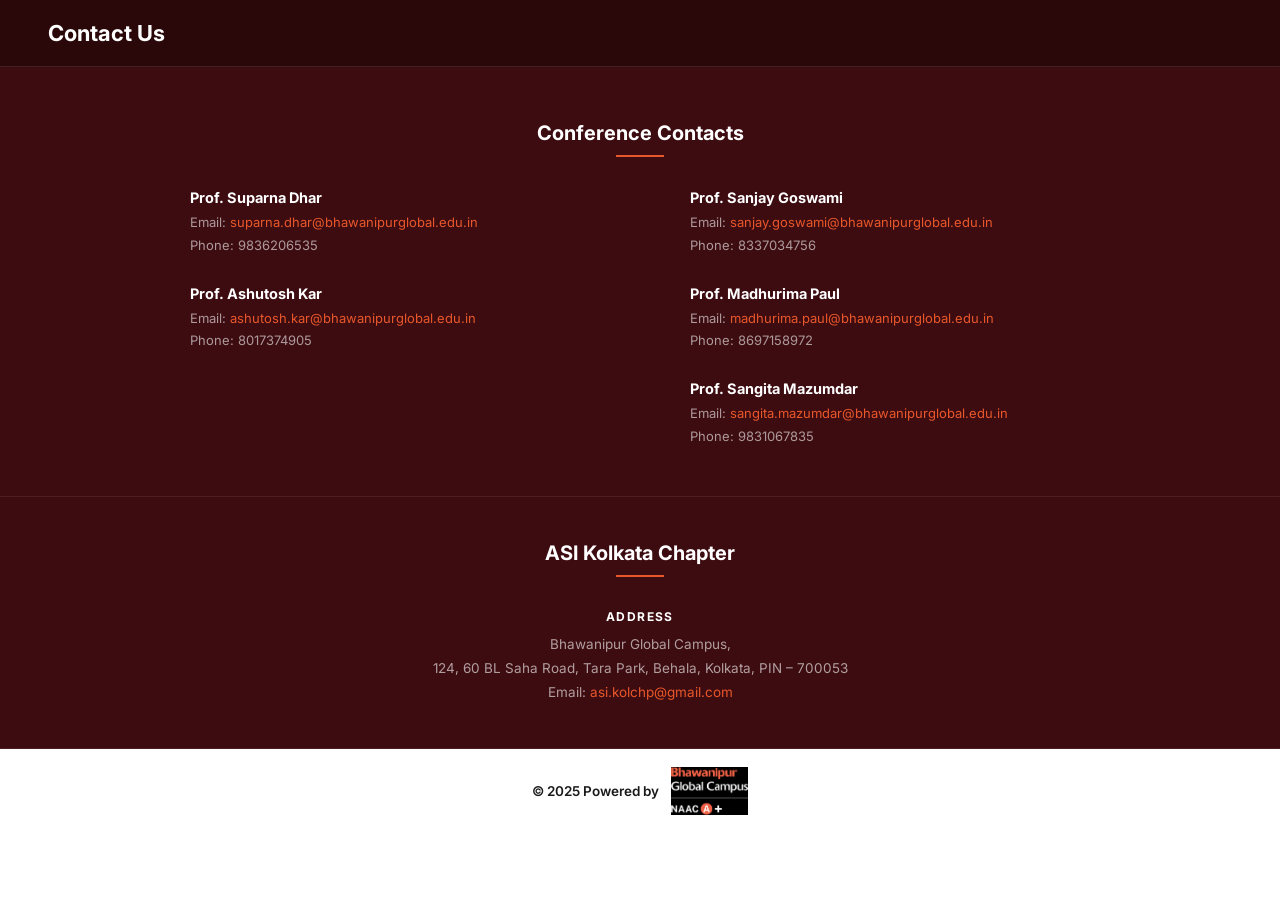
<file: footer.html>
<!DOCTYPE html>
<html lang="en">
<head>
  <meta charset="UTF-8" />
  <meta name="viewport" content="width=device-width, initial-scale=1.0" />
  <title>ANALYTICS GLOBAL CONFERENCE 2025</title>
  <link href="https://fonts.googleapis.com/css2?family=Playfair+Display:ital,wght@0,400;0,600;0,700;1,400&family=Inter:wght@300;400;500;600;700&display=swap" rel="stylesheet" />
  <link rel="stylesheet" href="https://cdnjs.cloudflare.com/ajax/libs/font-awesome/6.5.0/css/all.min.css" />
  <link rel="shortcut icon" href="/media/favicon.png" type="image/x-icon">
  <link rel="stylesheet" href="/css/footer.css" />
</head>
<body>

<!-- ══════════════ FOOTER ══════════════ -->
<footer class="site-footer" id="contact">

  <!-- "Contact Us" heading bar -->
  <div class="footer-contact-bar">
    <h2>Contact Us</h2>
  </div>

  <!-- Conference Contacts -->
  <div class="footer-contacts-section">
    <h3 class="footer-section-title">Conference Contacts</h3>

    <div class="contacts-grid">

      <div class="contact-person">
        <div class="cp-name">Prof. Suparna Dhar</div>
        <div class="cp-detail">
          Email: <a href="mailto:suparna.dhar@bhawanipurglobal.edu.in">suparna.dhar@bhawanipurglobal.edu.in</a><br>
          Phone: 9836206535
        </div>
      </div>

      <div class="contact-person">
        <div class="cp-name">Prof. Sanjay Goswami</div>
        <div class="cp-detail">
          Email: <a href="mailto:sanjay.goswami@bhawanipurglobal.edu.in">sanjay.goswami@bhawanipurglobal.edu.in</a><br>
          Phone: 8337034756
        </div>
      </div>

      <div class="contact-person">
        <div class="cp-name">Prof. Ashutosh Kar</div>
        <div class="cp-detail">
          Email: <a href="mailto:ashutosh.kar@bhawanipurglobal.edu.in">ashutosh.kar@bhawanipurglobal.edu.in</a><br>
          Phone: 8017374905
        </div>
      </div>

      <div class="contact-person">
        <div class="cp-name">Prof. Madhurima Paul</div>
        <div class="cp-detail">
          Email: <a href="mailto:madhurima.paul@bhawanipurglobal.edu.in">madhurima.paul@bhawanipurglobal.edu.in</a><br>
          Phone: 8697158972
        </div>
      </div>

      <!-- Phantom slot keeps Sangita in right column on desktop; hidden on mobile -->
      <div class="contact-person contact-phantom" aria-hidden="true" style="visibility:hidden;"></div>

      <div class="contact-person">
        <div class="cp-name">Prof. Sangita Mazumdar</div>
        <div class="cp-detail">
          Email: <a href="mailto:sangita.mazumdar@bhawanipurglobal.edu.in">sangita.mazumdar@bhawanipurglobal.edu.in</a><br>
          Phone: 9831067835
        </div>
      </div>

    </div>
  </div>

  <!-- ASI Kolkata Chapter -->
  <div class="footer-asi-section">
    <h3 class="footer-section-title">ASI Kolkata Chapter</h3>
    <div class="asi-address-label">Address</div>
    <div class="asi-address-text">
      Bhawanipur Global Campus,<br>
      124, 60 BL Saha Road, Tara Park, Behala, Kolkata, PIN – 700053<br>
      Email: <a href="mailto:asi.kolchp@gmail.com">asi.kolchp@gmail.com</a>
    </div>
  </div>
  <div class="footer-bottom">
  <div class="footer-bottom-inner">
    <span>© 2025 Powered by</span>
    <img src="/media/bhawanipur-global-campus-7017346-logo-1774350629988.png" alt="Bhawanipur Global Campus" />
  </div>
</div>

</footer>

</body>
</html>
</file>
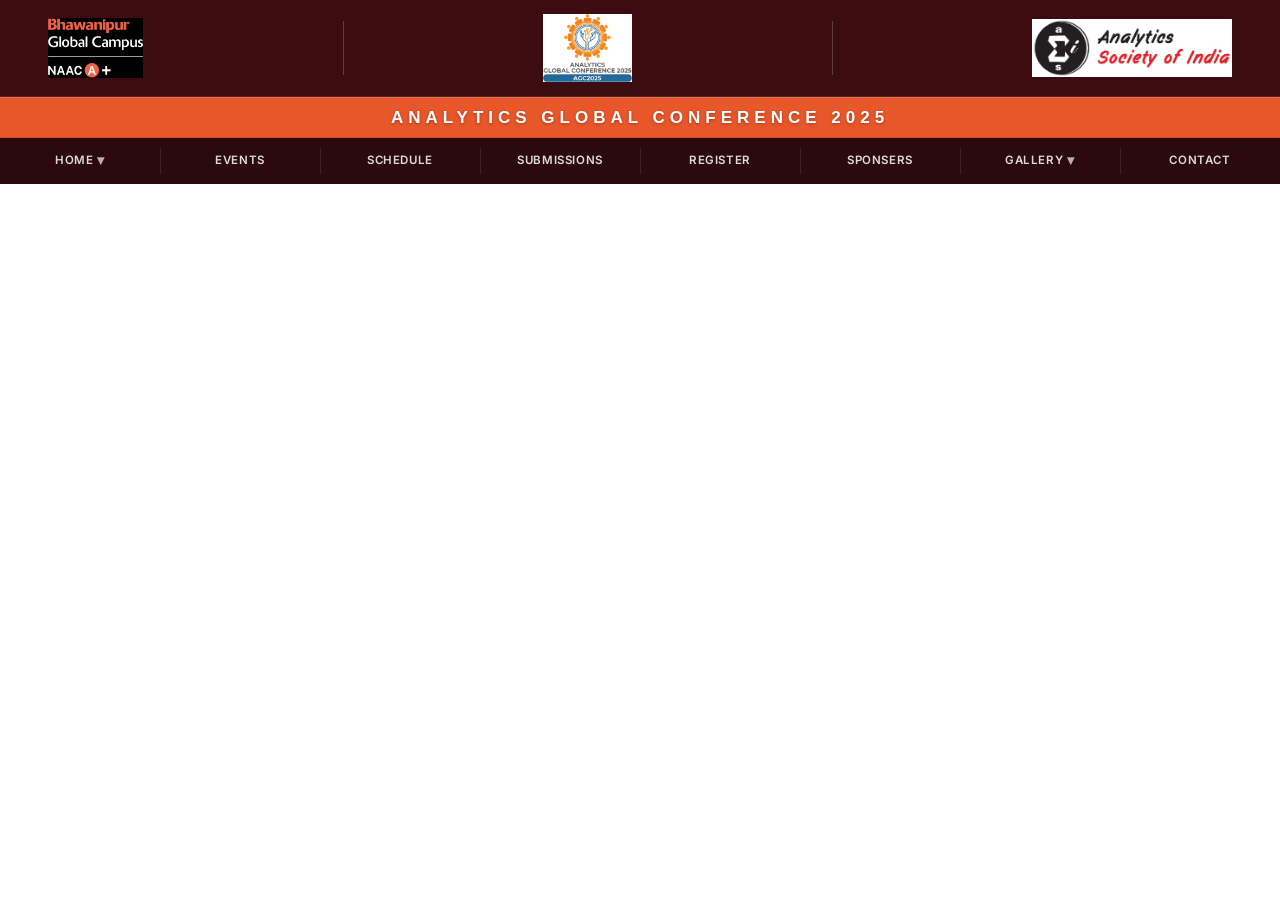
<file: header.html>
<!DOCTYPE html>
<html lang="en">
<head>
  <meta charset="UTF-8" />
  <meta name="viewport" content="width=device-width, initial-scale=1.0" />
  <title>ANALYTICS GLOBAL CONFERENCE 2025</title>
  <link href="https://fonts.googleapis.com/css2?family=Playfair+Display:ital,wght@0,400;0,600;0,700;1,400&family=Inter:wght@300;400;500;600;700&display=swap" rel="stylesheet" />
  <link rel="stylesheet" href="https://cdnjs.cloudflare.com/ajax/libs/font-awesome/6.5.0/css/all.min.css" />
  <link rel="shortcut icon" href="/media/favicon.png" type="image/x-icon">
  <link rel="stylesheet" href="/css/header.css" />

</head>
<body>

<!-- ══════════════ HEADER ══════════════ -->
<header class="site-header">
 
  <!-- ROW 1: Three logos -->
  <div class="header-row1">
    <div class="logos-group">
 
      <div class="logo-wrap logo-left">
        <a href="https://bhawanipurglobal.edu.in/"><img src="/media/bhawanipur-global-campus-7017346-logo-1774350629988.png" alt="Bhawanipur Global Campus" /></a>
      </div>
 
      <div class="logo-divider"></div>
 
      <div class="logo-wrap logo-center">
        <a href="#home"><img src="/media/AGC2025-removebg-preview.png" alt="Analytics Global Conference 2025" /></a>
      </div>
 
      <div class="logo-divider"></div>
 
      <div class="logo-wrap logo-right">
        <a href="https://asikol.nshm.com/"><img src="/media/asi-removebg-preview-removebg-preview.jpg" alt="Analytics Society of India" /></a>
      </div>
 
    </div>
 
    <!-- CSS hamburger toggle (mobile) -->
    <button class="nav-toggle" id="navToggle" aria-label="Toggle navigation" aria-expanded="false">
      <span class="bar bar1"></span>
      <span class="bar bar2"></span>
      <span class="bar bar3"></span>
    </button>
  </div>
 
  <!-- ROW 1.5: Conference title banner -->
  <div class="header-row-title">
    <span>ANALYTICS GLOBAL CONFERENCE 2025</span>
  </div>
 
  <!-- ROW 2: Navbar -->
  <div class="header-row2" id="headerNav">
    <ul class="nav-list" id="navList">
 
      <li class="has-dropdown">
        <!-- FIX #3: arrow controlled purely by CSS, no hardcoded character -->
        <a class="dropdown-toggle">
            HOME <span class="cv"></span>
        </a>
        <ul class="nav-dropdown">
          <li><a href="#">AGC 2026</a></li>
          <li><a href="/index.html">AGC 2025</a></li>
          <li><a href="#">AGC 2024</a></li>
          <li><a href="#">AGC 2023</a></li>
        </ul>
      </li>

      <li><a href="/event.html">EVENTS</a></li>
      <li><a href="/schedule.html">SCHEDULE</a></li>
      <li><a href="/submission.html">SUBMISSIONS</a></li>
      <li><a href="/register.html">REGISTER</a></li>
      <li><a href="/sponsor.html">SPONSERS</a></li>
 
      <li class="has-dropdown">
        <!-- FIX #3: arrow controlled purely by CSS, no hardcoded character -->
        <a class="dropdown-toggle">
            GALLERY <span class="cv"></span>
        </a>
        <ul class="nav-dropdown">
          <li><a href="/gallery2025.html">AGC 2025</a></li>
          <li><a href="/gallery2024.html">AGC 2024</a></li>
          <li><a href="/gallery2023.html">AGC 2023</a></li>
        </ul>
      </li>
 
      <li><a href="#contact">CONTACT</a></li>
 
    </ul>
  </div>
 
</header>


<script src="/js/header.js"></script>

</body>
</html>
</file>
<file: css/footer.css>
/* ═══════════════════════════════════════
       TOKENS
    ═══════════════════════════════════════ */
    :root {
      --maroon:      #3D0C11;
      --maroon-dark: #2A0809;
      --maroon-mid:  #4e1016;
      --orange:      #E8572A;
      --orange-h:    #ff6a3a;
      --cream:       #F5EDE3;
      --white:       #ffffff;
      --text:        #1a1a1a;
    }

    /* ═══════════════════════════════════════
       RESET / BASE
    ═══════════════════════════════════════ */
    *, *::before, *::after { margin: 0; padding: 0; box-sizing: border-box; }
    html { scroll-behavior: smooth; font-size: 16px; }
    body { font-family: 'Inter', sans-serif; color: var(--text); background: #fff; overflow-x: hidden; }

    img { max-width: 100%; display: block; }
    a   { text-decoration: none; }

    /* ═══════════════════════════════════════
       FOOTER
    ═══════════════════════════════════════ */
    .site-footer { background: var(--maroon); color: rgba(255,255,255,.75); }

    /* "Contact Us" heading bar */
    .footer-contact-bar {
      background: var(--maroon-dark);
      padding: 20px clamp(16px, 4vw, 48px);
      border-bottom: 1px solid rgba(255,255,255,.10);
    }
    .footer-contact-bar h2 {
      font-size: clamp(18px, 3vw, 22px);
      font-weight: 700;
      color: #fff;
    }

    /* Conference Contacts */
    .footer-contacts-section {
      padding: clamp(32px, 5vw, 54px) clamp(20px, 6vw, 80px) clamp(32px, 5vw, 48px);
      border-bottom: 1px solid rgba(255,255,255,.08);
    }

    .footer-section-title {
      text-align: center;
      font-size: clamp(16px, 2.5vw, 20px);
      font-weight: 700;
      color: #fff;
      margin-bottom: 32px;
    }
    .footer-section-title::after {
      content: '';
      display: block;
      width: 48px;
      height: 2px;
      background: var(--orange);
      margin: 10px auto 0;
    }

    .contacts-grid {
      display: grid;
      grid-template-columns: 1fr 1fr;
      gap: clamp(18px, 3vw, 28px) clamp(32px, 8vw, 100px);
      max-width: 900px;
      margin: 0 auto;
    }

    .contact-person .cp-name {
      font-size: clamp(13px, 1.5vw, 14.5px);
      font-weight: 700;
      color: #fff;
      margin-bottom: 5px;
    }
    .contact-person .cp-detail {
      font-size: clamp(12px, 1.3vw, 13px);
      color: rgba(255,255,255,.58);
      line-height: 1.75;
    }
    .contact-person .cp-detail a {
      color: var(--orange);
      transition: opacity .17s;
    }
    .contact-person .cp-detail a:hover { opacity: .75; }

    /* ASI Kolkata Chapter */
    .footer-asi-section {
      padding: clamp(28px, 4vw, 44px) clamp(20px, 6vw, 80px);
      border-bottom: 1px solid rgba(255,255,255,.08);
      text-align: center;
    }
    .asi-address-label {
      font-size: 12px;
      font-weight: 700;
      color: #fff;
      text-transform: uppercase;
      letter-spacing: 1.4px;
      margin-bottom: 8px;
    }
    .asi-address-text {
      font-size: clamp(12.5px, 1.5vw, 13.5px);
      color: rgba(255,255,255,.60);
      line-height: 1.8;
    }
    .asi-address-text a { color: var(--orange); transition: opacity .17s; }
    .asi-address-text a:hover { opacity: .75; }

    /* Footer bottom copyright */
    .footer-bottom {
  background: #ffffff;          /* ← changed from var(--maroon-dark) to white */
  padding: clamp(12px, 2vw, 18px) clamp(16px, 4vw, 48px);
}
.footer-bottom-inner {
  display: flex;
  align-items: center;
  justify-content: center;
  gap: 12px;
  flex-wrap: wrap;
  font-size: clamp(12px, 1.4vw, 13.5px);
  font-weight: 600;
  color: #1a1a1a;               /* ← changed from rgba(255,255,255,.55) to dark */
}

    .footer-bottom-inner img {
      height: clamp(36px, 5vw, 48px);
      width: auto;
      object-fit: contain;
    }

    /* ═══════════════════════════════════════
       RESPONSIVE — Collapse nav (≤ 860px)
    ═══════════════════════════════════════ */
    @media (max-width: 860px) {
      /* Footer tweaks */
      .footer-contacts-section,
      .footer-asi-section { padding-left: clamp(16px, 4vw, 32px); padding-right: clamp(16px, 4vw, 32px); }
    }

    /* ═══════════════════════════════════════
       RESPONSIVE — Mobile (≤ 600px)
    ═══════════════════════════════════════ */
    @media (max-width: 600px) {
      /* Single column contacts */
      .contacts-grid { grid-template-columns: 1fr; gap: 20px; }

      /* Hide the phantom empty slot */
      .contact-phantom { display: none; }

      .footer-bottom-inner { flex-direction: row; gap: 8px; justify-content: center; }
    }
</file>
<file: css/header.css>
:root {
      --maroon:      #3D0C11;
      --maroon-dark: #2A0809;
      --maroon-mid:  #4e1016;
      --orange:      #E8572A;
      --orange-h:    #ff6a3a;
      --cream:       #F5EDE3;
      --white:       #ffffff;
      --text:        #1a1a1a;
      --header-logo-h:   60px;
      --header-logo-h-m: 40px;
      --nav-h:           46px;
    }
 
    *, *::before, *::after { margin: 0; padding: 0; box-sizing: border-box; }
    img { max-width: 100%; display: block; }
    a   { text-decoration: none; }
    body { font-family: 'Inter', sans-serif; }
 
    /* ── HEADER ── */
    .site-header {
      background: var(--maroon);
      position: sticky;
      top: 0;
      z-index: 1000;
      width: 100%;
    }
 
    /* ── ROW 1: LOGOS ──
       FIX #4: left / center / right positioning for all screen sizes
    ── */
    .header-row1 {
      display: flex;
      align-items: center;
      justify-content: space-between;   /* push logos to edges + center */
      padding: 14px clamp(16px, 4vw, 48px);
      border-bottom: 1px solid rgba(255,255,255,.10);
      position: relative;
      min-height: 88px;
    }
 
    .logos-group {
      display: flex;
      align-items: center;
      justify-content: space-between;  /* extreme-left, center, extreme-right */
      width: 100%;
    }
 
    .logo-wrap {
      display: flex;
      align-items: center;
      justify-content: center;
    }
 
    /* give center logo a tiny extra size, same as before */
    .logo-wrap.logo-center img { height: calc(var(--header-logo-h) + 8px); }
 
    .logo-divider {
      width: 1px;
      height: 54px;
      background: rgba(255,255,255,.20);
      flex-shrink: 0;
    }
 
    .logo-wrap img {
      height: var(--header-logo-h);
      width: auto;
      max-width: clamp(100px, 18vw, 200px);
      object-fit: contain;
      transition: opacity .2s;
    }
    .logo-wrap img:hover { opacity: .80; }
 
    /* ── Nav toggle button (mobile only) ── */
    .nav-toggle {
      display: none;
      position: absolute;
      right: clamp(12px, 3vw, 24px);
      top: 50%;
      transform: translateY(-50%);
      background: rgba(255,255,255,.08);
      border: 1.5px solid rgba(255,255,255,.25);
      border-radius: 6px;
      width: 40px;
      height: 40px;
      align-items: center;
      justify-content: center;
      cursor: pointer;
      transition: background .2s, border-color .2s;
      flex-shrink: 0;
      padding: 0;
      z-index: 1100;
    }
    .nav-toggle:hover { background: rgba(255,255,255,.15); border-color: var(--orange); }
 
    .nav-toggle .bar {
      display: block;
      position: absolute;
      left: 50%;
      width: 20px;
      height: 2px;
      background: #fff;
      border-radius: 2px;
      transition: transform .32s ease, opacity .2s ease, top .32s ease, width .32s ease, left .32s ease;
      transform: translateX(-50%);
    }
    .nav-toggle .bar1 { top: 13px; }
    .nav-toggle .bar2 { top: 19px; }
    .nav-toggle .bar3 { top: 25px; }
 
    .nav-toggle.is-open .bar1 {
      top: 19px; width: 13px; left: calc(50% - 1px);
      transform: translateX(0) rotate(45deg);
    }
    .nav-toggle.is-open .bar2 { opacity: 0; transform: translateX(-50%) scaleX(0); }
    .nav-toggle.is-open .bar3 {
      top: 19px; width: 13px; left: calc(50% - 12px);
      transform: translateX(0) rotate(-45deg);
    }
 
    /* ── ROW 1.5: TITLE BANNER ── */
    .header-row-title {
      background: var(--orange);
      text-align: center;
      padding: 9px clamp(16px, 4vw, 48px);
      letter-spacing: clamp(1.5px, .5vw, 4px);
      border-top: 1px solid rgba(255,255,255,.15);
      border-bottom: 1px solid rgba(0,0,0,.12);
    }
    .header-row-title span {
      font-family: 'Oswald', sans-serif;
      font-size: clamp(11px, 2vw, 17px);
      font-weight: 700;
      color: #fff;
      text-transform: uppercase;
      letter-spacing: clamp(2px, .6vw, 5px);
      text-shadow: 0 1px 3px rgba(61,12,17,.35);
      white-space: nowrap;
    }
    @media (max-width: 600px) {
      .header-row-title span { white-space: normal; line-height: 1.5; }
    }
 
    /* ── ROW 2: NAVBAR ── */
    .header-row2 { background: rgba(0,0,0,.28); }
 
    .nav-list {
      display: flex;
      list-style: none;
      height: var(--nav-h);
      align-items: stretch;
      width: 100%;
    }
 
    .nav-list > li {
      position: relative;
      display: flex;
      align-items: stretch;
      flex: 1;
      justify-content: center;
    }
 
    .nav-list > li > a {
      display: flex;
      align-items: center;
      justify-content: center;
      gap: 4px;
      width: 100%;
      color: rgba(255,255,255,.85);
      font-size: clamp(9px, 1.1vw, 11.5px);
      font-weight: 600;
      text-transform: uppercase;
      letter-spacing: .6px;
      padding: 0 clamp(4px, .7vw, 10px);
      border-bottom: 3px solid transparent;
      white-space: nowrap;
      transition: background .17s, border-color .17s, color .17s;
    }
 
    .nav-list > li > a:hover,
    .nav-list > li > a.active {
      background: rgba(255,255,255,.07);
      border-bottom-color: var(--orange);
      color: #fff;
    }
 
    /* Desktop: show down arrow via CSS */
    .nav-list > li > a .cv { font-size: 14px; opacity: .8; line-height: 1; }
    .nav-list > li > a .cv::before { content: '▾'; }
 
    .nav-list > li + li::before {
      content: '';
      position: absolute;
      left: 0; top: 22%; height: 56%; width: 1px;
      background: rgba(255,255,255,.10);
      pointer-events: none;
    }
 
    /* ── Desktop Dropdowns ── */
    .nav-dropdown {
      display: none;
      position: absolute;
      top: 100%; left: 0;
      background: var(--maroon);
      min-width: 200px;
      list-style: none;
      box-shadow: 0 8px 24px rgba(0,0,0,.38);
      border-top: 2px solid var(--orange);
      z-index: 600;
    }
    .nav-list > li:hover .nav-dropdown { display: block; }
 
    .nav-dropdown li a {
      display: block;
      color: rgba(255,255,255,.80);
      font-size: 12.5px;
      font-weight: 500;
      padding: 11px 18px;
      border-bottom: 1px solid rgba(255,255,255,.07);
      white-space: nowrap;
      transition: background .14s, color .14s;
    }
    .nav-dropdown li a:hover {
      background: var(--maroon-mid);
      color: var(--orange);
    }

    .dropdown-toggle {
  cursor: pointer;
}
 
    /* ══════════════════════════════════════
       RESPONSIVE — Tablet (≤ 1024px)
    ══════════════════════════════════════ */
    @media (max-width: 1024px) {
      :root { --header-logo-h: 50px; }
      .logo-divider { height: 46px; }
    }
 
    /* ══════════════════════════════════════
       RESPONSIVE — Collapse nav (≤ 860px)
    ══════════════════════════════════════ */
    @media (max-width: 860px) {
  :root { --header-logo-h: var(--header-logo-h-m); }

  .nav-toggle { display: flex; }

  .header-row1 {
    padding-right: calc(clamp(12px,3vw,24px) + 38px + 14px);
    min-height: 72px;
  }

  .logo-divider { height: 36px; }

  .header-row2 {
    display: none;
    border-top: 1px solid rgba(255,255,255,.08);
  }
  .header-row2.open { display: block; }

  /* Vertical stacked menu */
  .nav-list {
    flex-direction: column;
    height: auto;
  }

  .nav-list > li {
    flex: none;
    justify-content: flex-start;
    border-bottom: 1px solid rgba(255,255,255,.07);
    position: relative;
  }
  .nav-list > li + li::before { display: none; }

  .nav-list > li > a {
    justify-content: flex-start;
    padding: 13px 20px;
    font-size: 13px;
    letter-spacing: .5px;
    border-bottom: none;
    border-left: 3px solid transparent;
    white-space: normal;
    width: 100%;          /* full width — no more 50% split */
  }
  .nav-list > li > a:hover,
  .nav-list > li > a.active {
    border-left-color: var(--orange);
    border-bottom-color: transparent;
    background: rgba(255,255,255,.06);
  }

  /* Arrow: right ▶ by default, flips to down ▼ when open */
  .nav-list > li.has-dropdown > a .cv::before { content: '▶'; }
  .nav-list > li.has-dropdown.open > a .cv::before { content: '▼'; }

  /* Disable hover-based dropdowns on mobile */
  .nav-list > li:hover .nav-dropdown { display: none; }
  /* Show on tap/.open */
  .nav-list > li.open  .nav-dropdown { display: flex; }

  /* ── Dropdown: full-width accordion below the label ── */
  .nav-dropdown {
    position: static;          /* no longer absolute-positioned */
    box-shadow: none;
    border-top: 1px solid rgba(255,255,255,.10);
    border-left: 3px solid var(--orange);  /* left-indent accent */
    margin-left: 0;
    background: rgba(0,0,0,.30);
    min-width: 0;
    display: none;
    flex-direction: column;
    width: 100%;
  }

  .has-dropdown {
    flex-direction: column;
    align-items: stretch;
  }

  /* No forced min-height needed anymore */
  .nav-list > li.has-dropdown.open {
    min-height: unset;
  }

  .nav-list > li.open .nav-dropdown {
    position: static;
    top: unset;
    left: unset;
    width: 100%;
    height: auto;
    display: flex;
    flex-direction: column;
    z-index: 10;
  }

  .nav-dropdown li {
    flex: none;
    text-align: left;
    border-bottom: 1px solid rgba(255,255,255,.08);
  }
  .nav-dropdown li:last-child { border-bottom: none; }

  .nav-dropdown li a {
    font-size: 12.5px;
    padding: 11px 28px;
    white-space: nowrap;
    display: flex;
    align-items: center;
    justify-content: flex-start;  /* left-align sub-items */
    border-bottom: none;
    height: auto;
    color: rgba(255,255,255,.75);
  }
  .nav-dropdown li a:hover {
    color: var(--orange);
    background: rgba(255,255,255,.05);
  }
}

    /* ══════════════════════════════════════
       RESPONSIVE — Mobile (≤ 600px)
    ══════════════════════════════════════ */
    @media (max-width: 600px) {
      /* FIX #4 on small screens: keep left/right logos at edges */
      .logos-group {
        justify-content: space-between;
        width: 100%;
        gap: 0;
      }
      .logo-divider { display: none; }
      .logo-wrap { padding: 4px 0; }
      .logo-wrap.logo-left  { justify-content: flex-start; }
      .logo-wrap.logo-center { justify-content: center; flex: 1; }
      .logo-wrap.logo-right  { justify-content: flex-end; }
    }
 
    /* ══════════════════════════════════════
       RESPONSIVE — Small phone (≤ 400px)
    ══════════════════════════════════════ */
    @media (max-width: 400px) {
      :root { --header-logo-h-m: 32px; }
      .logo-wrap img,
      .logo-wrap.logo-center img { height: 32px; max-width: 80px; }
      .header-row1 { min-height: 62px; }
    }
</file>
